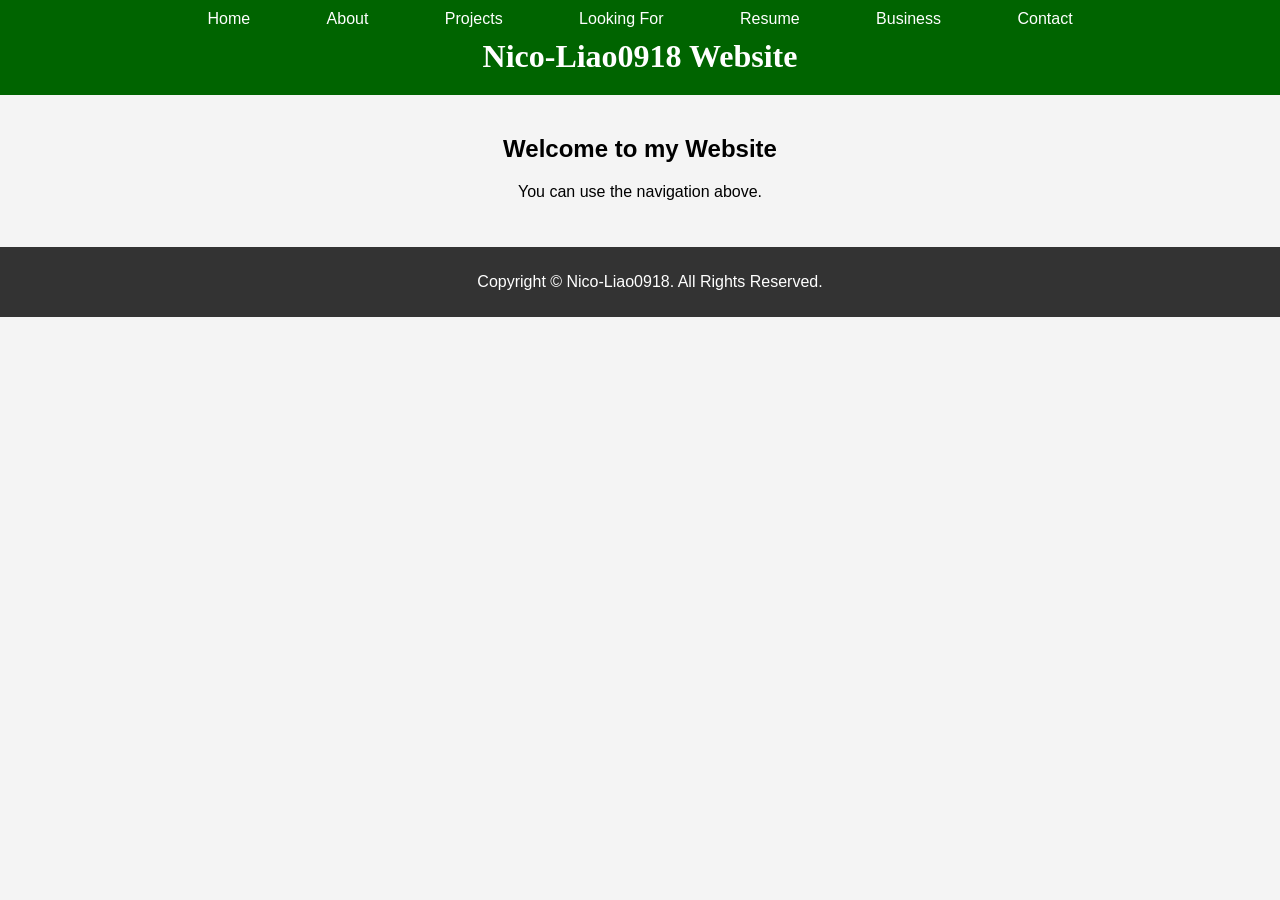
<file: index.html>
<!DOCTYPE html>
<html>
    <head>
        <title>NL0918 Website</title>
        <link rel="stylesheet" href="global.css">
        <link rel="stylesheet" href="mobile.css">
    </head>
    <body>
        <header>
            <nav>
                <ul>
                    <li><a href="index.html">Home</a></li>
                    <li><a href="about.html">About</a></li>
                    <li><a href="project.html">Projects</a></li>
                    <li><a href="looking.html">Looking For</a></li>
                    <li><a href="resume.html">Resume</a></li>
                    <li><a href="business.html">Business</a></li>
                    <li><a href="contact.html">Contact</a></li>
                </ul>
            </nav>
            <h1>Nico-Liao0918 Website</h1>
        </header>
        <div>
            <section>
                <h2>Welcome to my Website</h2>
                <p>You can use the navigation above.</p>
            </section>
        </div>
    </body>
    <footer>
        <p>Copyright &copy; Nico-Liao0918. All Rights Reserved.</p>
    </footer>
</html>
</file>
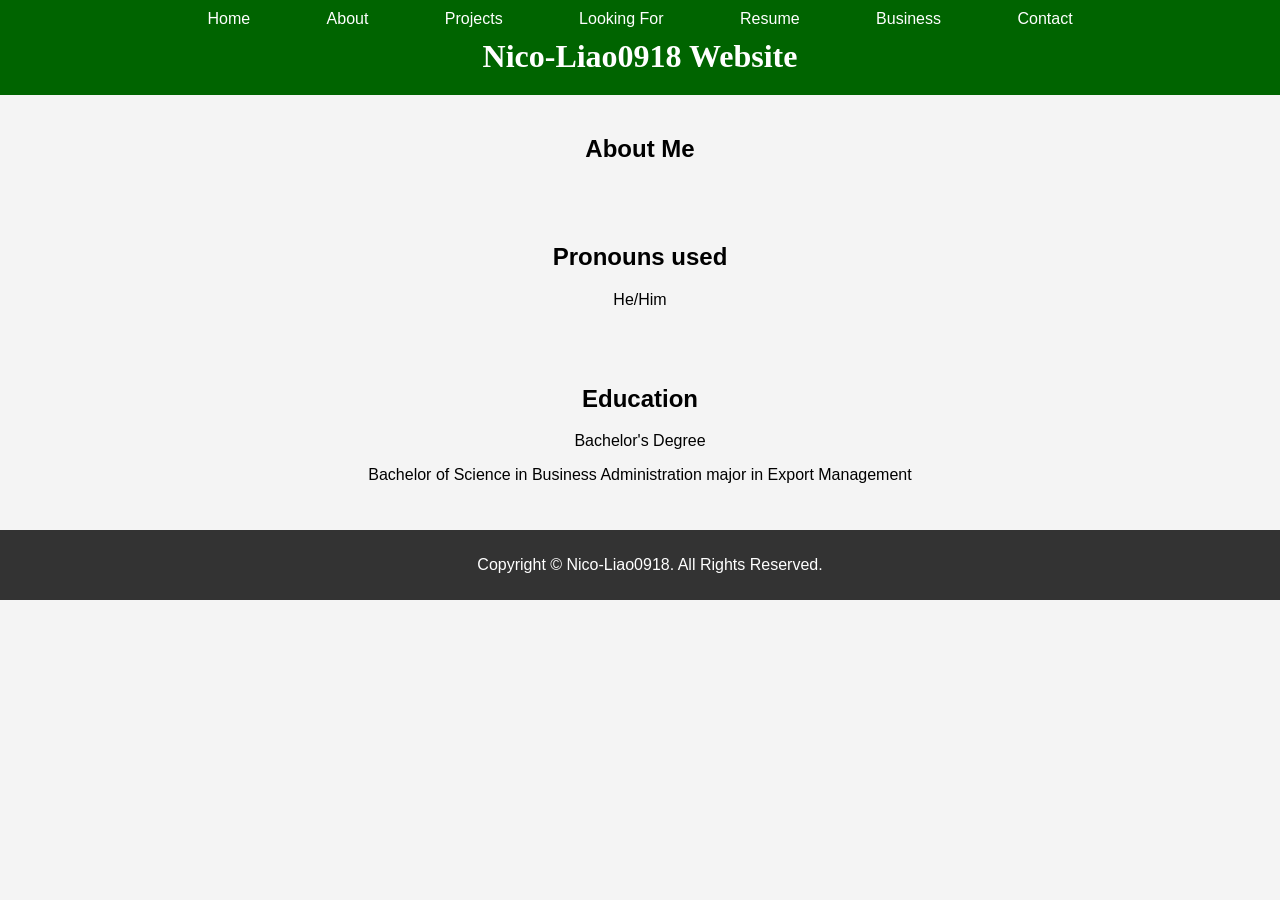
<file: about.html>
<!DOCTYPE html>
<html>
    <head>
        <title>NL0918 Website</title>
        <link rel="stylesheet" href="global.css">
        <link rel="stylesheet" href="mobile.css">
    </head>
    <body>
        <header>
            <nav>
                <ul>
                    <li><a href="index.html">Home</a></li>
                    <li><a href="about.html">About</a></li>
                    <li><a href="project.html">Projects</a></li>
                    <li><a href="looking.html">Looking For</a></li>
                    <li><a href="resume.html">Resume</a></li>
                    <li><a href="business.html">Business</a></li>
                    <li><a href="contact.html">Contact</a></li>
                </ul>
            </nav>
            <h1>Nico-Liao0918 Website</h1>
        </header>
        <div>
            <section>
                <h2>About Me</h2>
            </section>
        </div>
        <div>
            <section>
                <h2>Pronouns used</h2>
                <p>He/Him</p>
            </section>
        </div>
        <div>
            <section>
                <h2>Education</h2>
                <p>Bachelor's Degree</p>
                <p>Bachelor of Science in Business Administration major in Export Management</p>
            </section>
        </div>
    </body>
    <footer>
        <p>Copyright &copy; Nico-Liao0918. All Rights Reserved.</p>
    </footer>
</html>
</file>
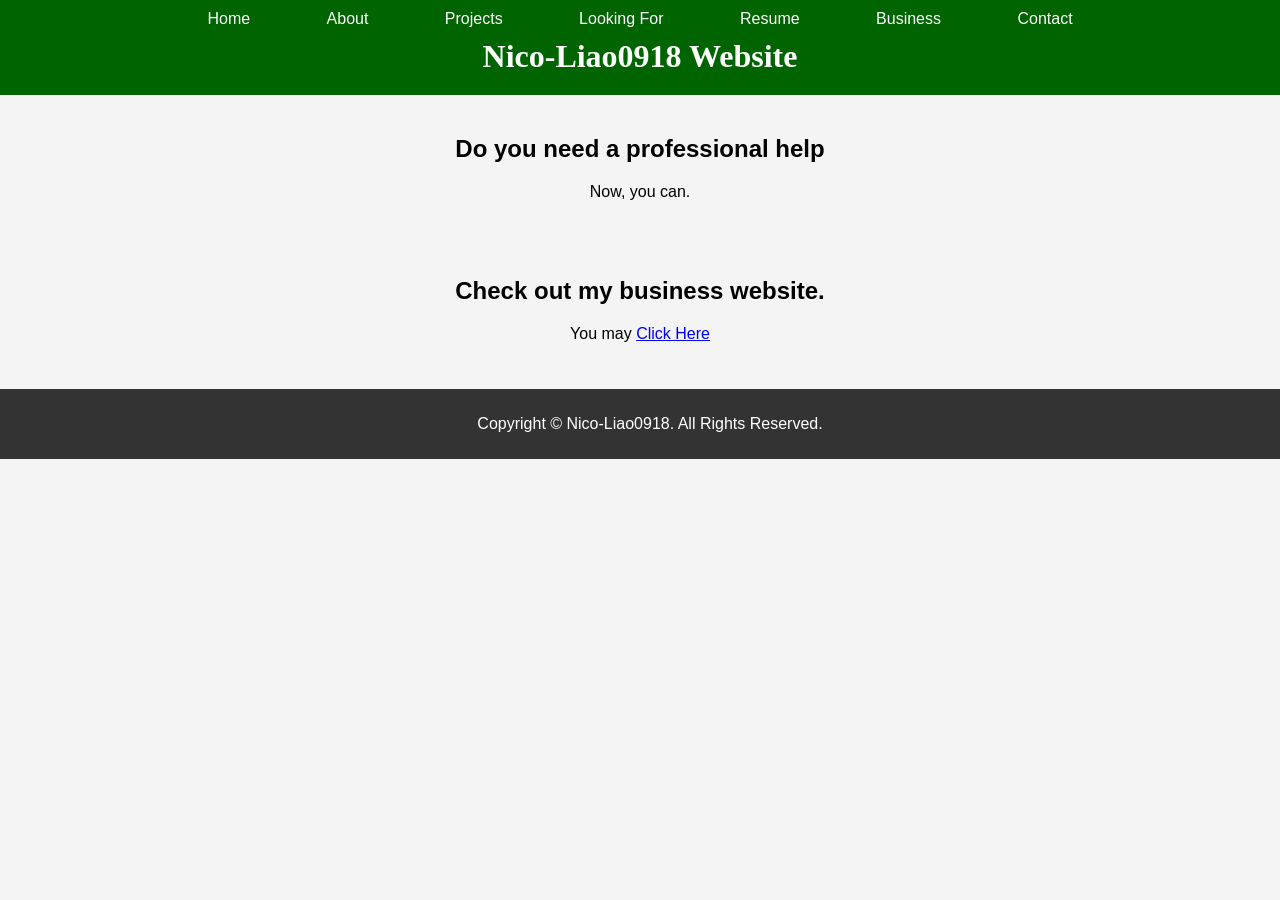
<file: business.html>
<!DOCTYPE html>
<html>
    <head>
        <title>NL0918 Website</title>
        <link rel="stylesheet" href="global.css">
        <link rel="stylesheet" href="mobile.css">
    </head>
    <body>
        <header>
            <nav>
                <ul>
                    <li><a href="index.html">Home</a></li>
                    <li><a href="about.html">About</a></li>
                    <li><a href="project.html">Projects</a></li>
                    <li><a href="looking.html">Looking For</a></li>
                    <li><a href="resume.html">Resume</a></li>
                    <li><a href="business.html">Business</a></li>
                    <li><a href="contact.html">Contact</a></li>
                </ul>
            </nav>
            <h1>Nico-Liao0918 Website</h1>
        </header>
        <div>
            <section>
                <h2>Do you need a professional help</h2>
                <p>Now, you can.</p>
            </section>
            <section>
                <h2>Check out my business website.</h2>
                <p>You may <a href="https://nico-liao0918.github.io/jamesfreelancesolutionswebsite/index.html" target="_blank">Click Here</a></p>
            </section>
        </div>
    </body>
    <footer>
        <p>Copyright &copy; Nico-Liao0918. All Rights Reserved.</p>
    </footer>
</html>
</file>
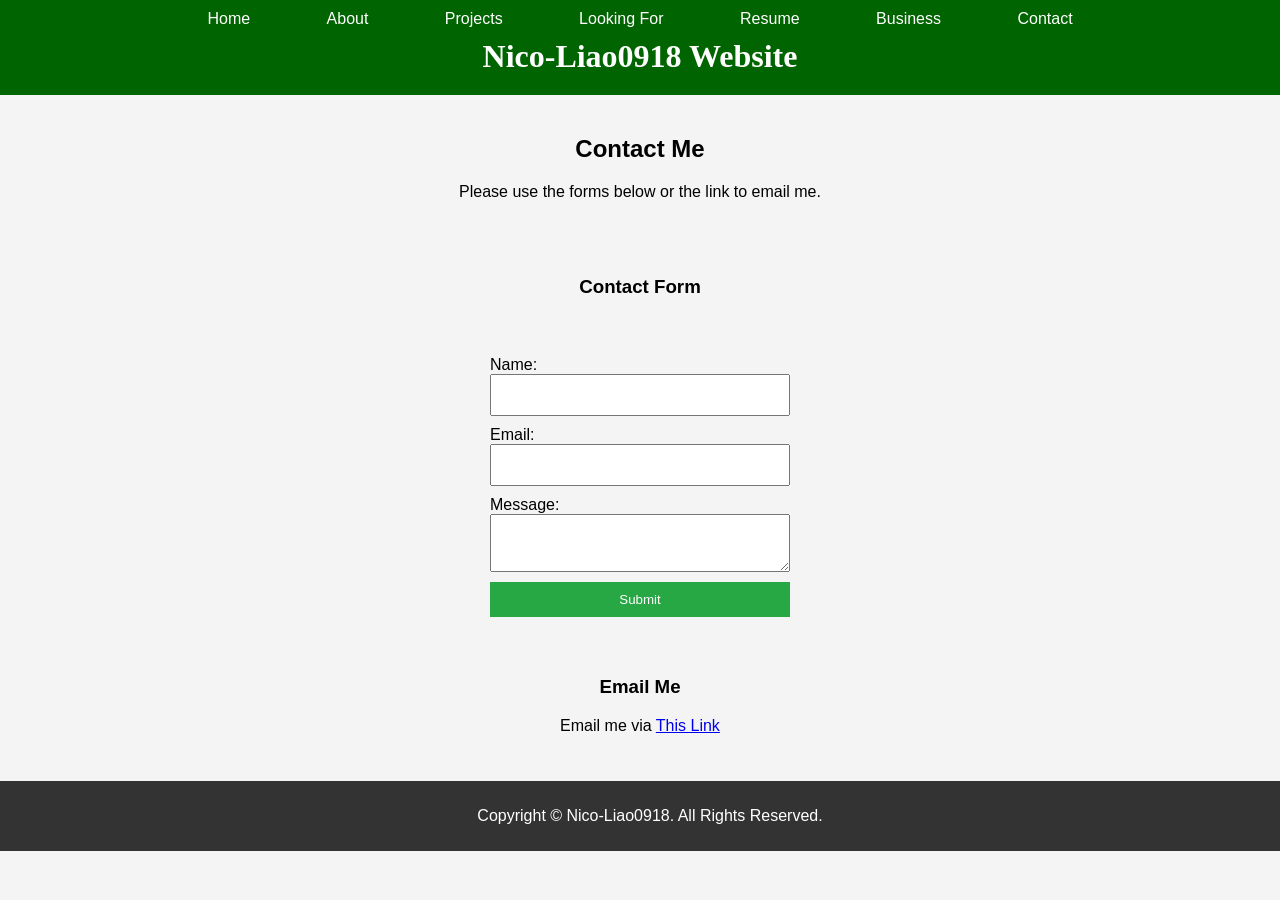
<file: contact.html>
<!DOCTYPE html>
<html>
    <head>
        <title>NL0918 Website</title>
        <link rel="stylesheet" href="global.css">
        <link rel="stylesheet" href="mobile.css">
    </head>
    <body>
        <header>
            <nav>
                <ul>
                    <li><a href="index.html">Home</a></li>
                    <li><a href="about.html">About</a></li>
                    <li><a href="project.html">Projects</a></li>
                    <li><a href="looking.html">Looking For</a></li>
                    <li><a href="resume.html">Resume</a></li>
                    <li><a href="business.html">Business</a></li>
                    <li><a href="contact.html">Contact</a></li>
                </ul>
            </nav>
            <h1>Nico-Liao0918 Website</h1>
        </header>
        <div>
            <section>
                <h2>Contact Me</h2>
                <p>Please use the forms below or the link to email me.</p>
            </section>
        </div>
        <div>
            <section>
                <h3>Contact Form</h3>
            </section>
            <form action="https://formspree.io/f/xovqvkea" method="post">
                <label for="name">Name:</label>
                <input type="text" id="name" name="name" required>
                <label for="email">Email:</label>
                <input type="email" id="email" name="email" required>
                <label for="message">Message:</label>
                <textarea id="message" name="message" required></textarea>
                <button type="submit">Submit</button>
            </form>
        </div>
        <div>
            <section>
                <h3>Email Me</h3>
                <p>Email me via <a href="mailto:jamesliao09@yahoo.com">This Link</a></p>
            </section>
        </div>
    </body>
    <footer>
        <p>Copyright &copy; Nico-Liao0918. All Rights Reserved.</p>
    </footer>
</html>
</file>
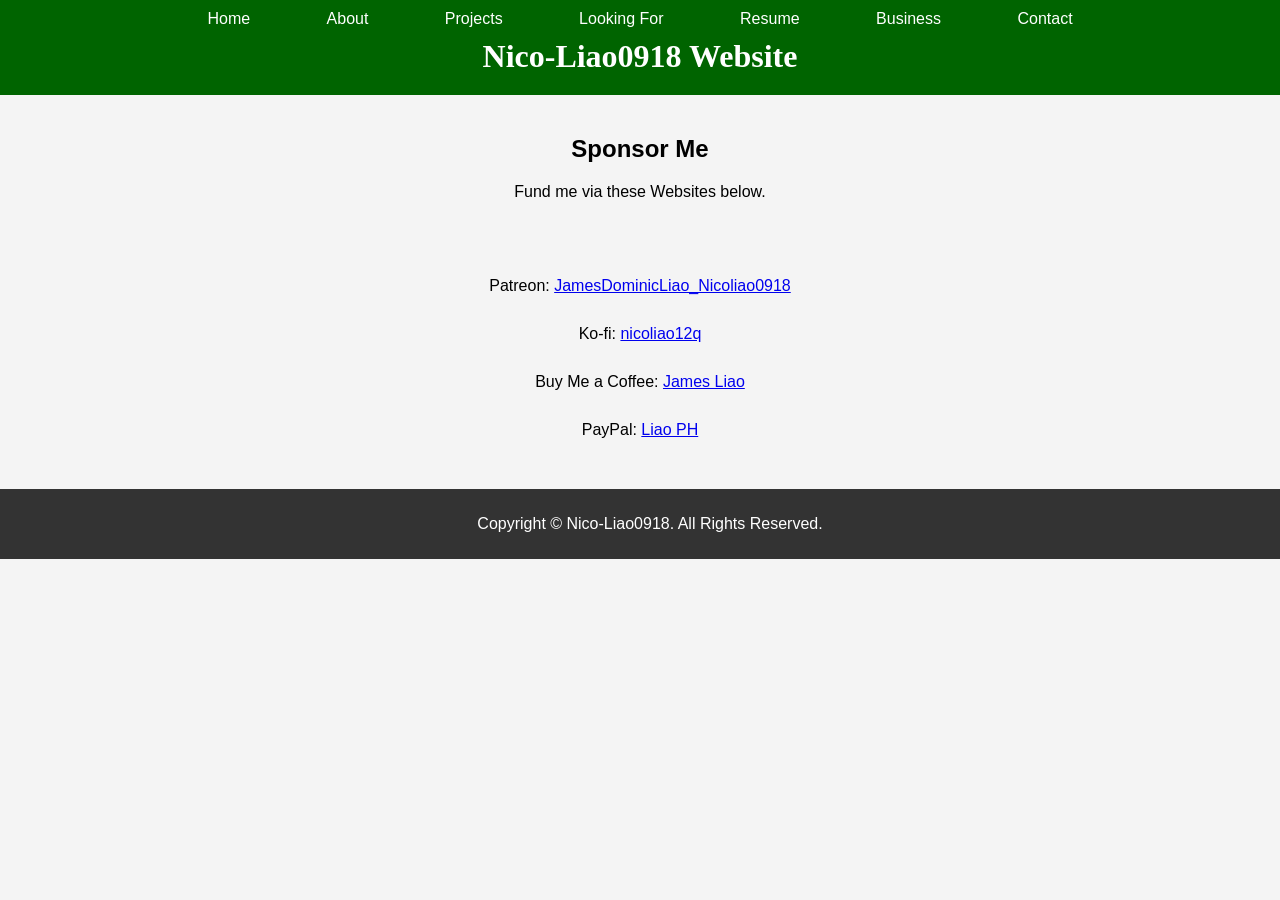
<file: funding.html>
<!DOCTYPE html>
<html>
    <head>
        <title>NL0918 Website</title>
        <link rel="stylesheet" href="global.css">
        <link rel="stylesheet" href="mobile.css">
    </head>
    <body>
        <header>
            <nav>
                <ul>
                    <li><a href="index.html">Home</a></li>
                    <li><a href="about.html">About</a></li>
                    <li><a href="project.html">Projects</a></li>
                    <li><a href="looking.html">Looking For</a></li>
                    <li><a href="resume.html">Resume</a></li>
                    <li><a href="business.html">Business</a></li>
                    <li><a href="contact.html">Contact</a></li>
                </ul>
            </nav>
            <h1>Nico-Liao0918 Website</h1>
        </header>
        <div>
            <section>
                <h2>Sponsor Me</h2>
                <p>Fund me via these Websites below.</p>
            </section>
        </div>
        <div>
            <section>
                <ul>
                    <li>Patreon: 
                        <a href="https://patreon.com/JamesDominicLiao_Nicoliao0918" target="_blank">JamesDominicLiao_Nicoliao0918</a>
                    </li>
                    <li>Ko-fi: 
                        <a href="https://buymeacoffee.com/nicoliao12q" target="_blank">nicoliao12q</a>
                    </li>
                    <li>Buy Me a Coffee: 
                        <a href="https://ko-fi.com/jamesliao" target="_blank">James Liao</a>
                    </li>
                    <li>PayPal: 
                        <a href="https://paypal.me/liaoPH09" target="_blank">Liao PH</a>
                    </li>
                </ul>
            </section>
        </div>
    </body>
    <footer>
        <p>Copyright &copy; Nico-Liao0918. All Rights Reserved.</p>
    </footer>
</html>
</file>
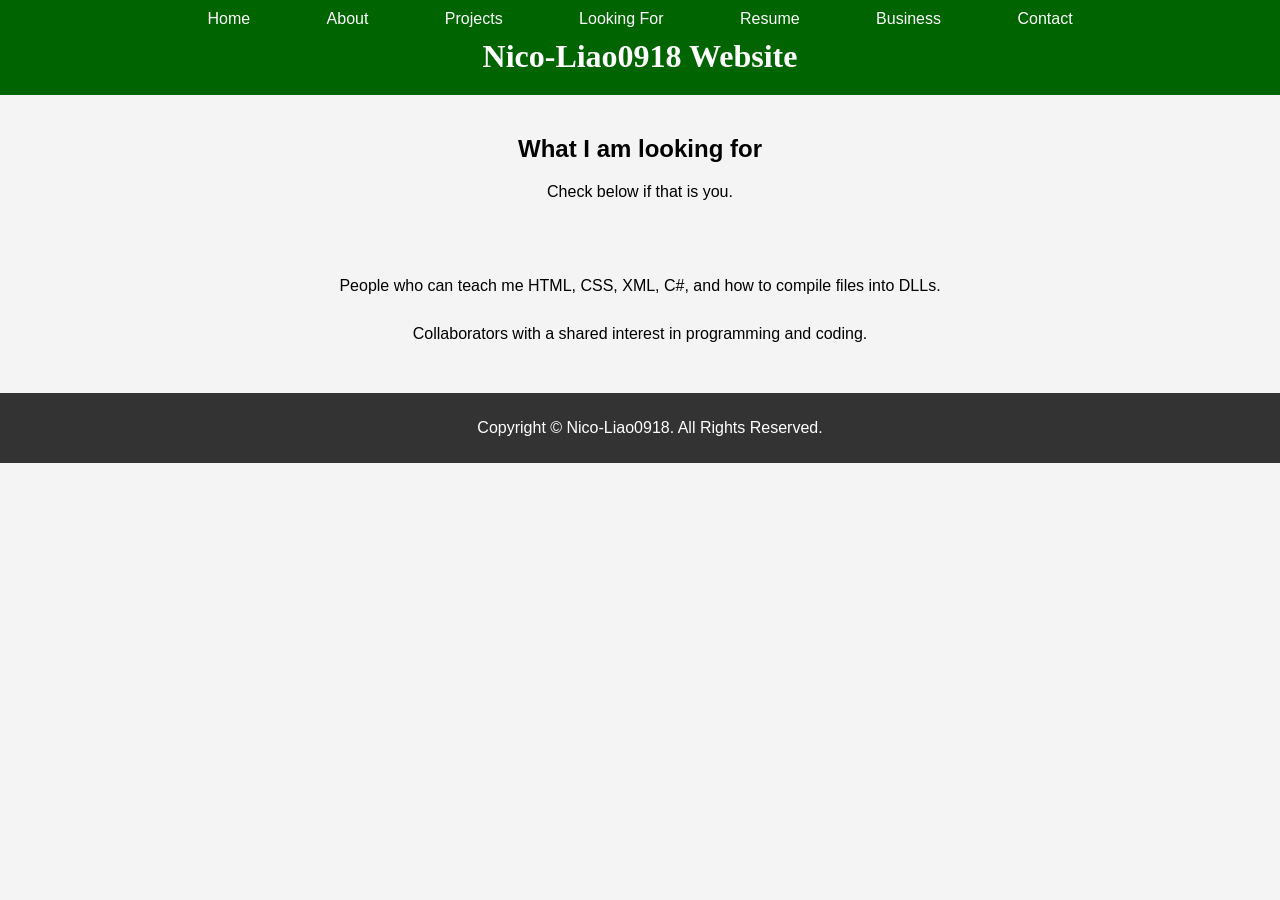
<file: looking.html>
<!DOCTYPE html>
<html>
    <head>
        <title>NL0918 Website</title>
        <link rel="stylesheet" href="global.css">
        <link rel="stylesheet" href="mobile.css">
    </head>
    <body>
        <header>
            <nav>
                <ul>
                    <li><a href="index.html">Home</a></li>
                    <li><a href="about.html">About</a></li>
                    <li><a href="project.html">Projects</a></li>
                    <li><a href="looking.html">Looking For</a></li>
                    <li><a href="resume.html">Resume</a></li>
                    <li><a href="business.html">Business</a></li>
                    <li><a href="contact.html">Contact</a></li>
                </ul>
            </nav>
            <h1>Nico-Liao0918 Website</h1>
        </header>
        <div>
            <section>
                <h2>What I am looking for</h2>
                <p>Check below if that is you.</p>
            </section>
        </div>
        <div>
            <section>
                <ul>
                    <li>People who can teach me HTML, CSS, XML, C#, and how to compile files into DLLs.</li>
                    <li>Collaborators with a shared interest in programming and coding.</li>
                </ul>
            </section>
        </div>
    </body>
    <footer>
        <p>Copyright &copy; Nico-Liao0918. All Rights Reserved.</p>
    </footer>
</html>
</file>
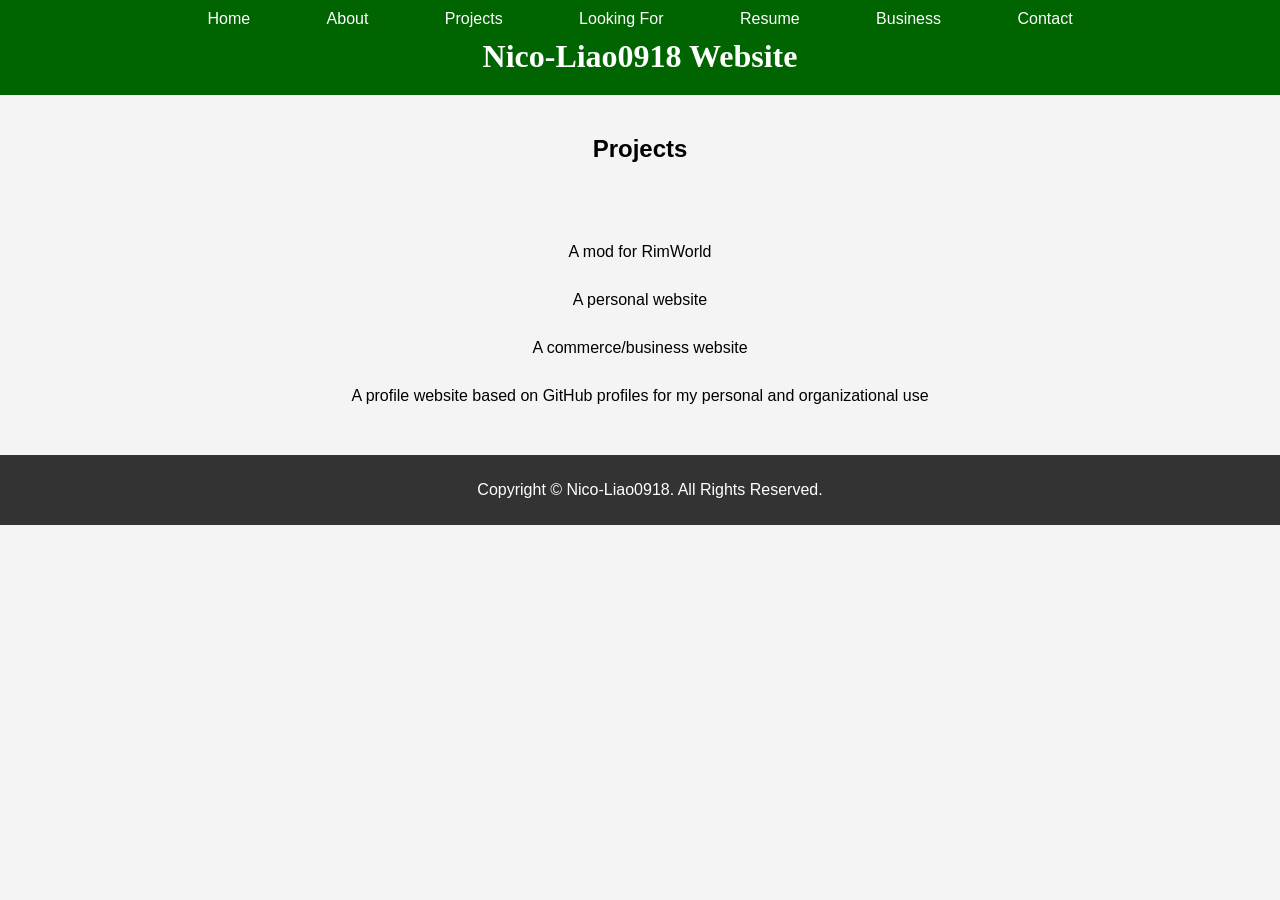
<file: project.html>
<!DOCTYPE html>
<html>
    <head>
        <title>NL0918 Website</title>
        <link rel="stylesheet" href="global.css">
        <link rel="stylesheet" href="mobile.css">
    </head>
    <body>
        <header>
            <nav>
                <ul>
                    <li><a href="index.html">Home</a></li>
                    <li><a href="about.html">About</a></li>
                    <li><a href="project.html">Projects</a></li>
                    <li><a href="looking.html">Looking For</a></li>
                    <li><a href="resume.html">Resume</a></li>
                    <li><a href="business.html">Business</a></li>
                    <li><a href="contact.html">Contact</a></li>
                </ul>
            </nav>
            <h1>Nico-Liao0918 Website</h1>
        </header>
        <div>
            <section>
                <h2>Projects</h2>
            </section>
        </div>
        <div>
            <section>
                <ul>
                    <li>A mod for RimWorld</li>
                    <li>A personal website</li>
                    <li>A commerce/business website</li>
                    <li>A profile website based on GitHub profiles for my personal and organizational use</li>
                </ul>
            </section>
        </div>
    </body>
    <footer>
        <p>Copyright &copy; Nico-Liao0918. All Rights Reserved.</p>
    </footer>
</html>
</file>
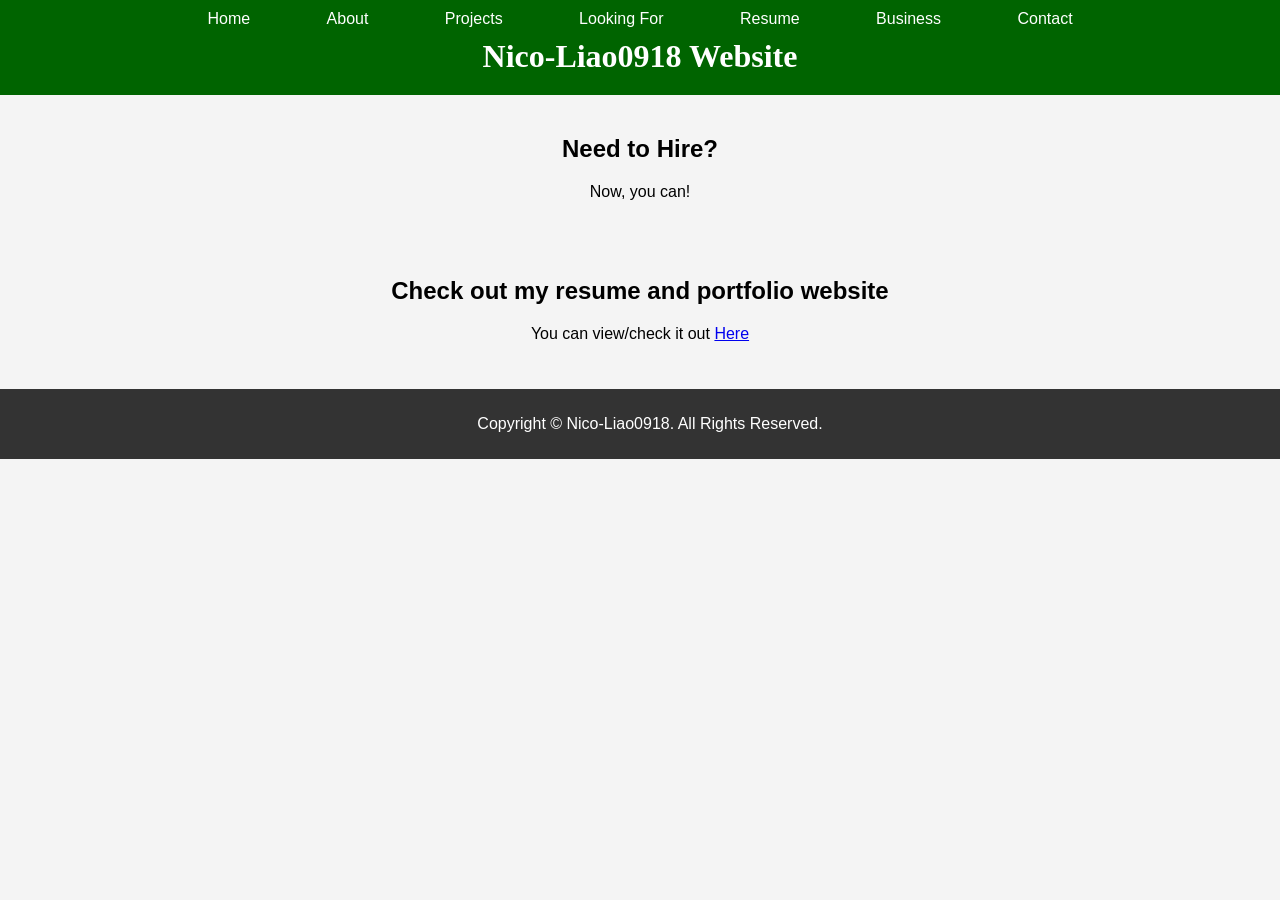
<file: resume.html>
<!DOCTYPE html>
<html>
    <head>
        <title>NL0918 Website</title>
        <link rel="stylesheet" href="global.css">
        <link rel="stylesheet" href="mobile.css">
    </head>
    <body>
        <header>
            <nav>
                <ul>
                    <li><a href="index.html">Home</a></li>
                    <li><a href="about.html">About</a></li>
                    <li><a href="project.html">Projects</a></li>
                    <li><a href="looking.html">Looking For</a></li>
                    <li><a href="resume.html">Resume</a></li>
                    <li><a href="business.html">Business</a></li>
                    <li><a href="contact.html">Contact</a></li>
                </ul>
            </nav>
            <h1>Nico-Liao0918 Website</h1>
        </header>
        <div>
            <section>
                <h2>Need to Hire?</h2>
                <p>Now, you can!</p>
            </section>
            <section>
                <h2>Check out my resume and portfolio website</h2>
                <p>You can view/check it out <a href="https://nico-liao0918.github.io/jamesresume-portfoliowebsite/index.html" target="_blank">Here</a></p>
            </section>
        </div>
    </body>
    <footer>
        <p>Copyright &copy; Nico-Liao0918. All Rights Reserved.</p>
    </footer>
</html>
</file>
<file: global.css>
/* global.css */

body {
    font-family: Arial, sans-serif;
    margin: 0;
    padding: 0;
    box-sizing: border-box;
    background-color: #f4f4f4;
}

header {
    background-color: darkgreen;
    color: #fff;
    padding: 10px 0;
    text-align: center;
}

h1 {
    font-family: 'Times New Roman', Times, serif;
    background-color: darkgreen;
    color: white;
    margin: 5px;
    padding: 5px;
}

nav ul {
    list-style-type: none;
    margin: 0;
    padding: 0;
}

nav ul li {
    display: inline;
    margin-right: 10px;
}

nav ul li a {
    color: white;
    text-decoration: none;
    padding: 8px 16px;
    background-color: darkgreen;
}

nav ul li a:hover {
    background-color: darkgreen
}

h2 {
    color: black;
}

ul {
    list-style-type: none;
    margin: 0;
    padding: 0;
}

ul li {
    color: black;
    margin: 10px;
    padding: 10px;
}

section {
    padding: 20px;
    text-align: center;
}

footer {
    text-align: center;
    padding: 10px;
    background-color: #333;
    color: white;
    position: relative;
    bottom: 0;
    width: 100%;
    margin-top: 10px;
}

.btn {
    display: inline-block;
    padding: 10px 20px;
    background-color: #28a745;
    color: white;
    text-decoration: none;
    border-radius: 5px;
    margin-top: 10px;
}

.btn:hover {
    background-color: #218838;
}

form {
    margin: 20px auto;
    width: 300px;
    display: flex;
    flex-direction: column;
}

form input,
form textarea {
    margin-bottom: 10px;
    padding: 10px;
    font-size: 16px;
}

form button {
    padding: 10px;
    background-color: #28a745;
    color: white;
    border: none;
    cursor: pointer;
}

form button:hover {
    background-color: #218838;
}
</file>
<file: mobile.css>
/* mobile.css */

@media only screen and (max-width: 768px) {
    body {
        font-size: 16px;
        padding: 10px;
    }

    header {
        padding: 10px 0;
        text-align: left;
    }

    nav ul {
        display: flex;
        flex-direction: column;
        padding: 0;
    }

    nav ul li {
        margin: 5px 0;
        display: block;
    }

    nav ul li a {
        display: block;
        padding: 10px;
        background-color: #444;
        color: white;
        text-align: center;
    }

    nav ul li a:hover {
        background-color: #555;
    }

    h1,
    h2,
    h3 {
        font-size: 1.5rem;
    }

    section {
        padding: 15px;
        text-align: left;
    }

    .btn {
        width: 100%;
        text-align: center;
        padding: 15px 0;
        font-size: 1.2rem;
    }

    form {
        width: 100%;
    }

    form input,
    form textarea {
        font-size: 1rem;
        padding: 12px;
        width: 100%;
    }

    form button {
        font-size: 1rem;
        padding: 15px;
    }

    footer {
        padding: 15px 0;
        font-size: 14px;
    }
}
</file>
